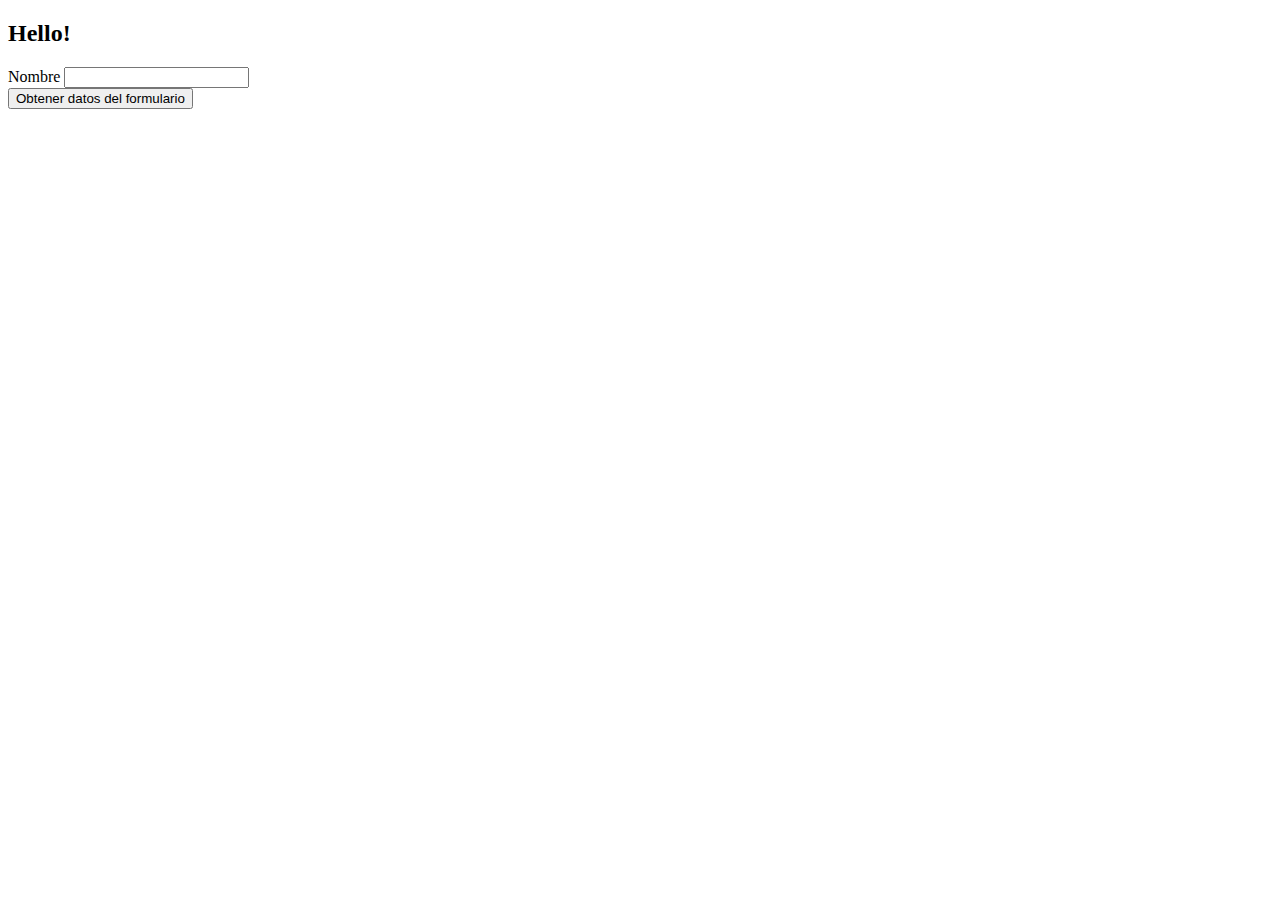
<file: 05-dom/index.html>
<!DOCTYPE html>
<html lang="en">
<head>
    <meta charset="UTF-8">
    <meta name="viewport" content="width=device-width, initial-scale=1.0">
    <title>JavaScript</title>
</head>
<body>
    <h2 class="hello">Hello!</h2>
    <form>
        <div class="field" id="field">
            <label for="">Nombre</label>
            <input type="text" name="nombre" id="nombre">
        </div>
        <button id="btn-enviar" type="submit">Obtener datos del formulario</button>
    </form>

    <script src="./01-obtener-elementos.js"></script>
</body>
</html>
</file>
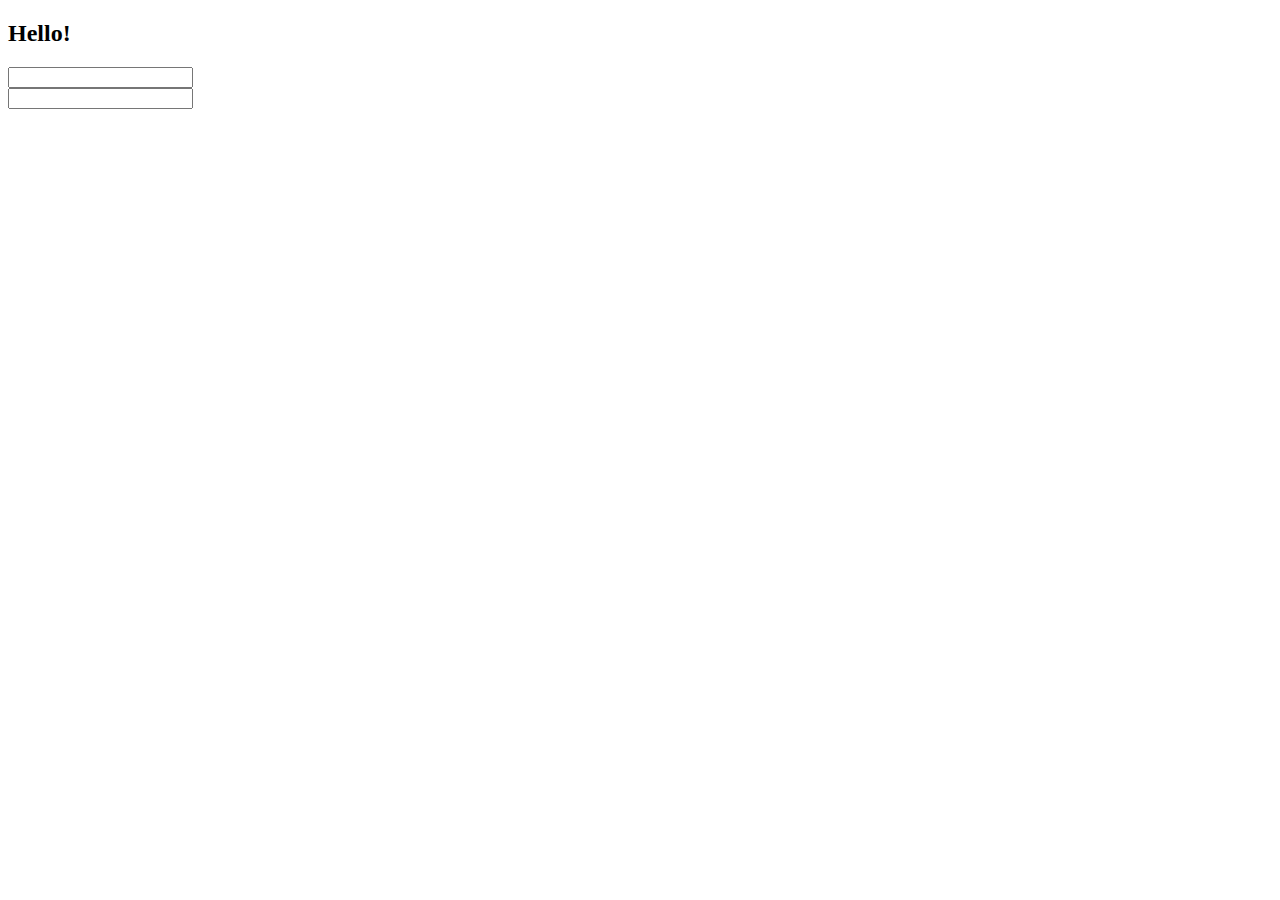
<file: 14-modules/modules/index.html>
<!DOCTYPE html>
<html lang="en">
<head>
    <meta charset="UTF-8">
    <meta name="viewport" content="width=device-width, initial-scale=1.0">
    <title>JavaScript</title>
    <link rel="stylesheet" href="">
</head>
<body>
    <h2 class="hello">Hello!</h2>

    <form action="">
        <div class="field">
            <input type="text">
        </div>
        <div class="field">
            <input type="text">
        </div>
        
    </form>

    <script type="module" src="./index.js"></script>
</body>
</html>
</file>
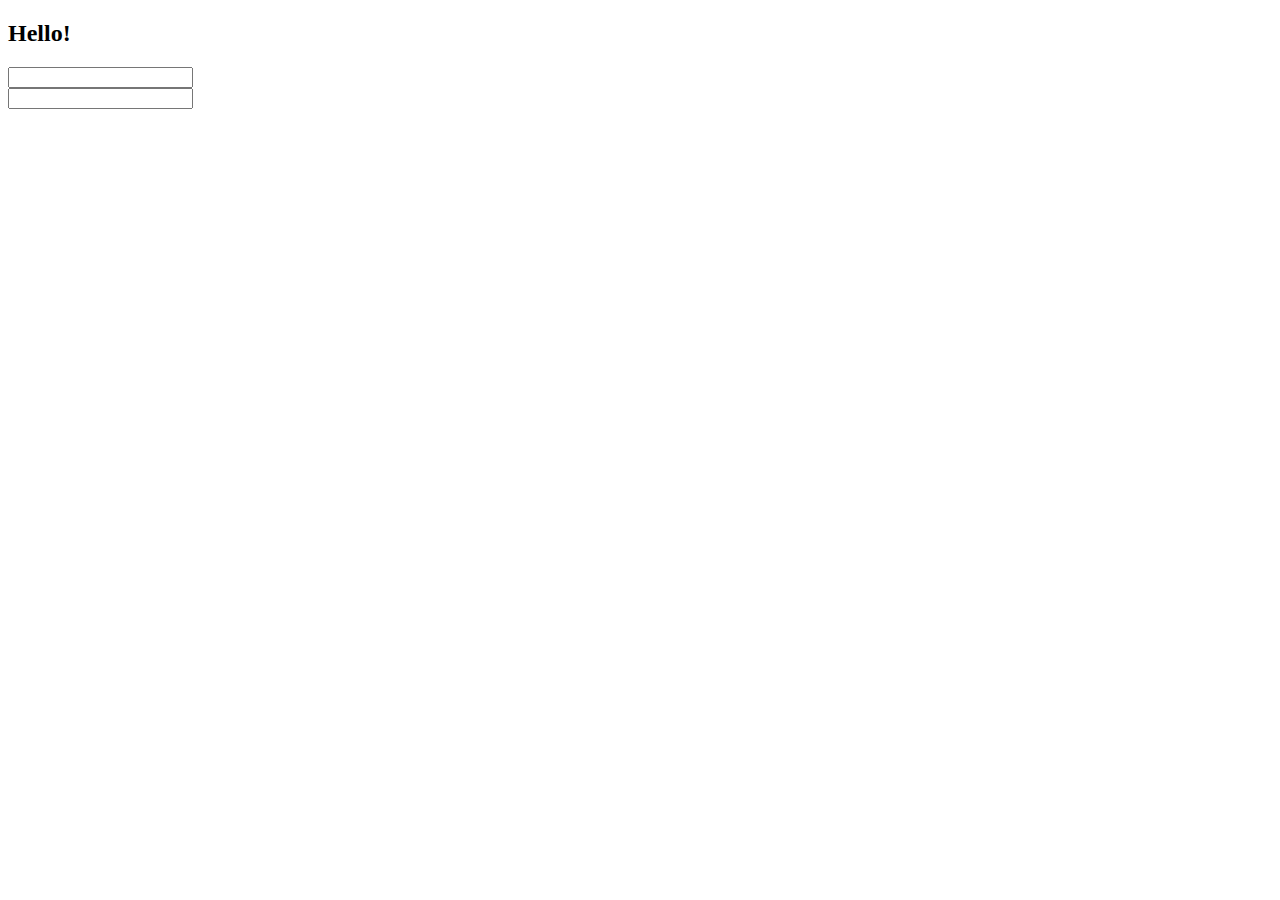
<file: 14-modules/old/index.html>
<!DOCTYPE html>
<html lang="en">
<head>
    <meta charset="UTF-8">
    <meta name="viewport" content="width=device-width, initial-scale=1.0">
    <title>JavaScript</title>
    <link rel="stylesheet" href="">
</head>
<body>
    <h2 class="hello">Hello!</h2>

    <form action="">
        <div class="field">
            <input type="text">
        </div>
        <div class="field">
            <input type="text">
        </div>
        
    </form>

    <script src="./models/Persona.js"></script>
    <script src="./models/Profesor.js"></script>
    <script src="./models/Estudiante.js"></script>
    <script src="./index.js"></script>
</body>
</html>
</file>
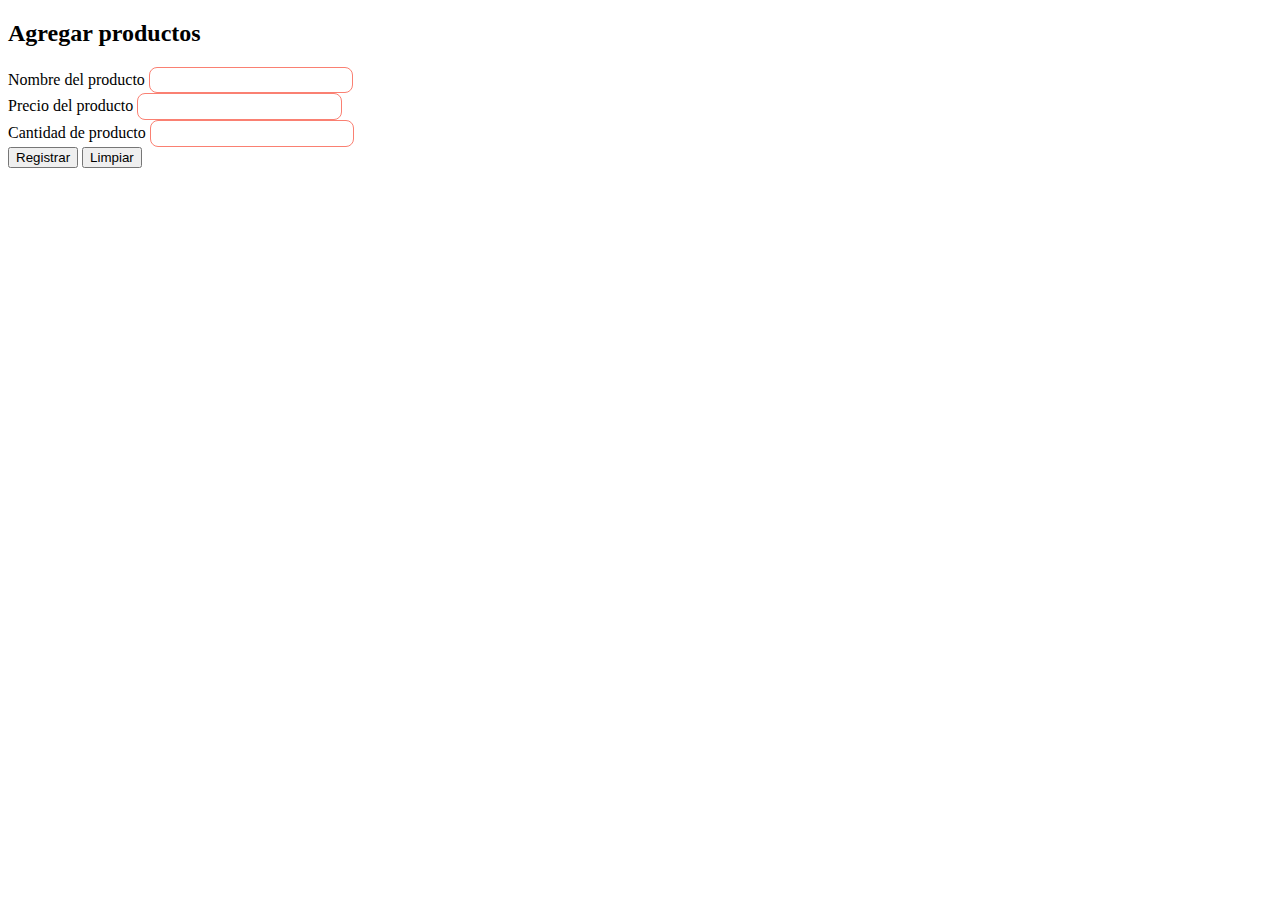
<file: 05-dom/index-api.html>
<!DOCTYPE html>
<html lang="en">
<head>
    <meta charset="UTF-8">
    <meta name="viewport" content="width=device-width, initial-scale=1.0">
    <title>Document</title>
    <link rel="stylesheet" href="./styles.css">
</head>
<body>
    <form data-form>
        <h2>Agregar productos</h2>
        <div class="field">
            <label for="">Nombre del producto</label>
            <input type="text" name="product" class="input" data-input-product>
        </div>
        <div class="field">
            <label for="">Precio del producto</label>
            <input type="number" name="price" class="input" data-input-price>
        </div>
        <div class="field">
            <label for="">Cantidad de producto</label>
            <input type="number" name="quantity" class="input" data-input-quantity>
        </div>
        <div class="field">
            <button type="submit">Registrar</button>
            <button type="reset">Limpiar</button>
        </div>
    </form>

    <script src="./02-api-javascript.js"></script>
</body>
</html>
</file>
<file: 05-dom/styles.css>
.input {
    border-radius: .5rem;
    padding: .3rem .8rem;
    border: 1px solid salmon;
}

.input-new {
    border-radius: .125rem;
    padding: .3rem .8rem;
    margin: .3rem 0;
    border: 1px solid olive;
}
</file>
